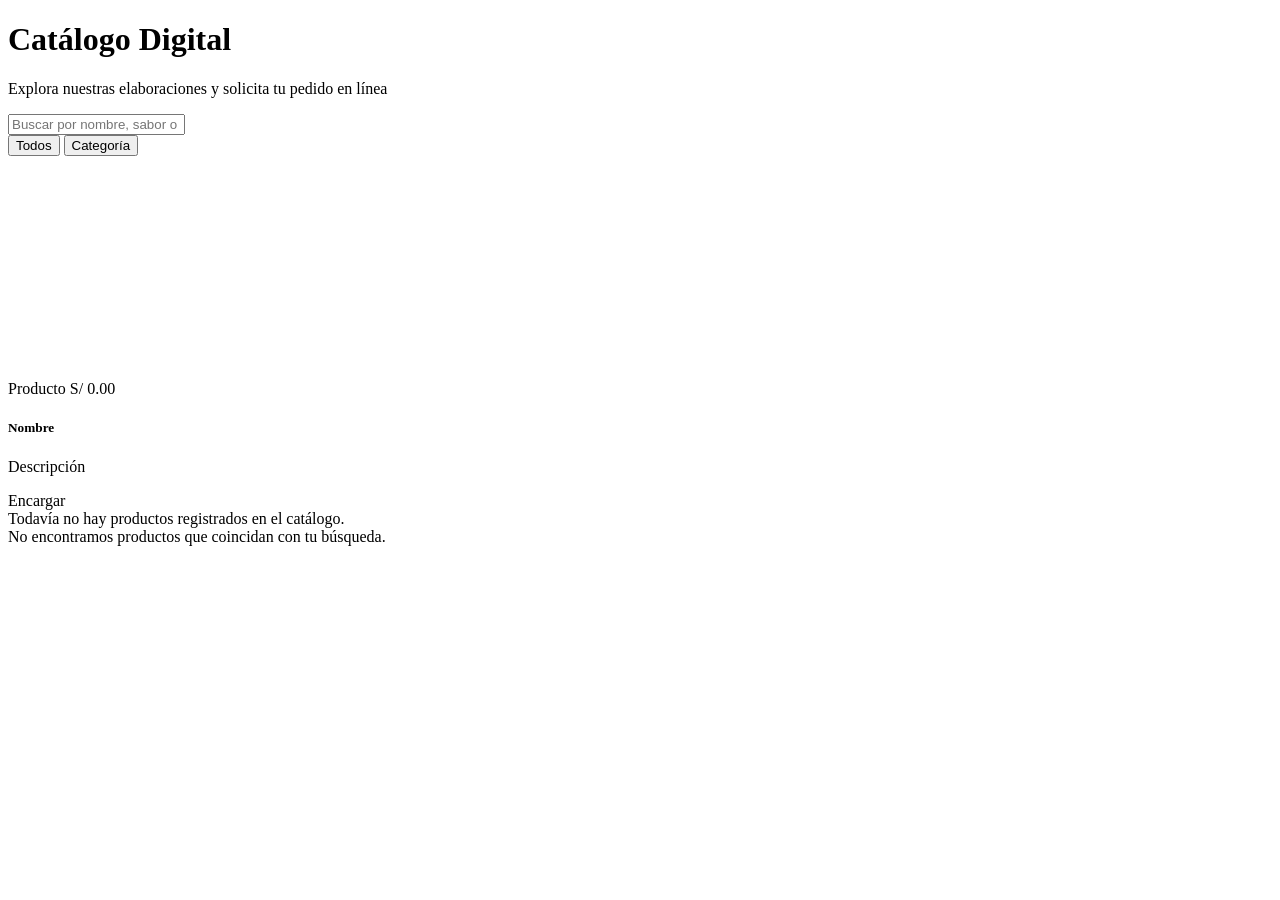
<file: src/main/resources/templates/catalogo.html>
<!DOCTYPE html>
<html lang="es" xmlns:th="http://www.thymeleaf.org">

<head th:replace="~{fragments/layout :: head('Catálogo Digital')}"></head>

<body>

  <nav th:replace="~{fragments/layout :: navbar('catalogo')}"></nav>

  <div class="container py-5">
    <div th:replace="~{fragments/layout :: alertas}"></div>

    <div class="text-center mb-5">
      <h1 class="display-5 fw-bold font-serif">Catálogo Digital</h1>
      <p class="text-muted">Explora nuestras elaboraciones y solicita tu pedido en línea</p>
    </div>

    <!-- Buscador y filtros (las categorías salen de la base de datos) -->
    <div class="row g-3 mb-5 align-items-center">
      <div class="col-12 col-md-6">
        <div class="input-group">
          <span class="input-group-text bg-white border-end-0"><i class="bi bi-search"></i></span>
          <input type="text" id="buscadorProductos" class="form-control border-start-0 ps-0"
                 placeholder="Buscar por nombre, sabor o tipo de evento...">
        </div>
      </div>
      <div class="col-md-6 text-md-end">
        <div class="btn-group flex-wrap" role="group">
          <button type="button" class="btn btn-terracotta btn-sm" data-categoria="">Todos</button>
          <button type="button" class="btn btn-outline-burgundy btn-sm"
                  th:each="categoria : ${categorias}"
                  th:attr="data-categoria=${categoria}"
                  th:text="${categoria}">Categoría</button>
        </div>
      </div>
    </div>

    <!-- Grilla de productos renderizada por Thymeleaf con los registros de la tabla producto -->
    <div class="row g-4" id="grillaProductos">
      <div class="col-12 col-md-6 col-lg-4 producto-card" th:each="p : ${productos}"
           th:attr="data-categoria=${p.categoria},data-texto=${p.nombre + ' ' + p.descripcion + ' ' + p.categoria}">
        <div class="card card-modern h-100 p-3">
          <img th:src="${p.imagen} ?: 'https://via.placeholder.com/600x400?text=Pasteleria+X7'"
               th:alt="${p.nombre}" class="card-img-top rounded-3"
               style="height:220px;object-fit:cover;">
          <div class="card-body px-1">
            <div class="d-flex justify-content-between align-items-center mb-2">
              <span class="badge badge-gold" th:text="${p.etiqueta}">Producto</span>
              <span class="fw-bold fs-5 text-danger">
                S/ <span th:text="${#numbers.formatDecimal(p.precio, 1, 'COMMA', 2, 'POINT')}">0.00</span>
              </span>
            </div>
            <h5 class="fw-bold" th:text="${p.nombre}">Nombre</h5>
            <p class="small text-muted" th:text="${p.descripcion}">Descripción</p>
          </div>
          <div class="card-footer bg-transparent border-0 px-1 pt-0">
            <a class="btn btn-terracotta w-100" th:href="@{/pedido(producto=${p.id})}">
              <i class="bi bi-cart-plus me-1"></i> Encargar
            </a>
          </div>
        </div>
      </div>

      <div class="col-12 text-center text-muted py-5" th:if="${#lists.isEmpty(productos)}">
        <i class="bi bi-inbox fs-1 d-block mb-2"></i>
        Todavía no hay productos registrados en el catálogo.
      </div>
    </div>

    <!-- Mensaje mostrado por JavaScript cuando ningún producto pasa el filtro -->
    <div class="col-12 text-center text-muted py-5 d-none" id="sinResultados">
      <i class="bi bi-search fs-1 d-block mb-2"></i>
      No encontramos productos que coincidan con tu búsqueda.
    </div>
  </div>

  <footer th:replace="~{fragments/layout :: footer}"></footer>
  <th:block th:replace="~{fragments/layout :: scripts}"></th:block>

</body>
</html>
</file>
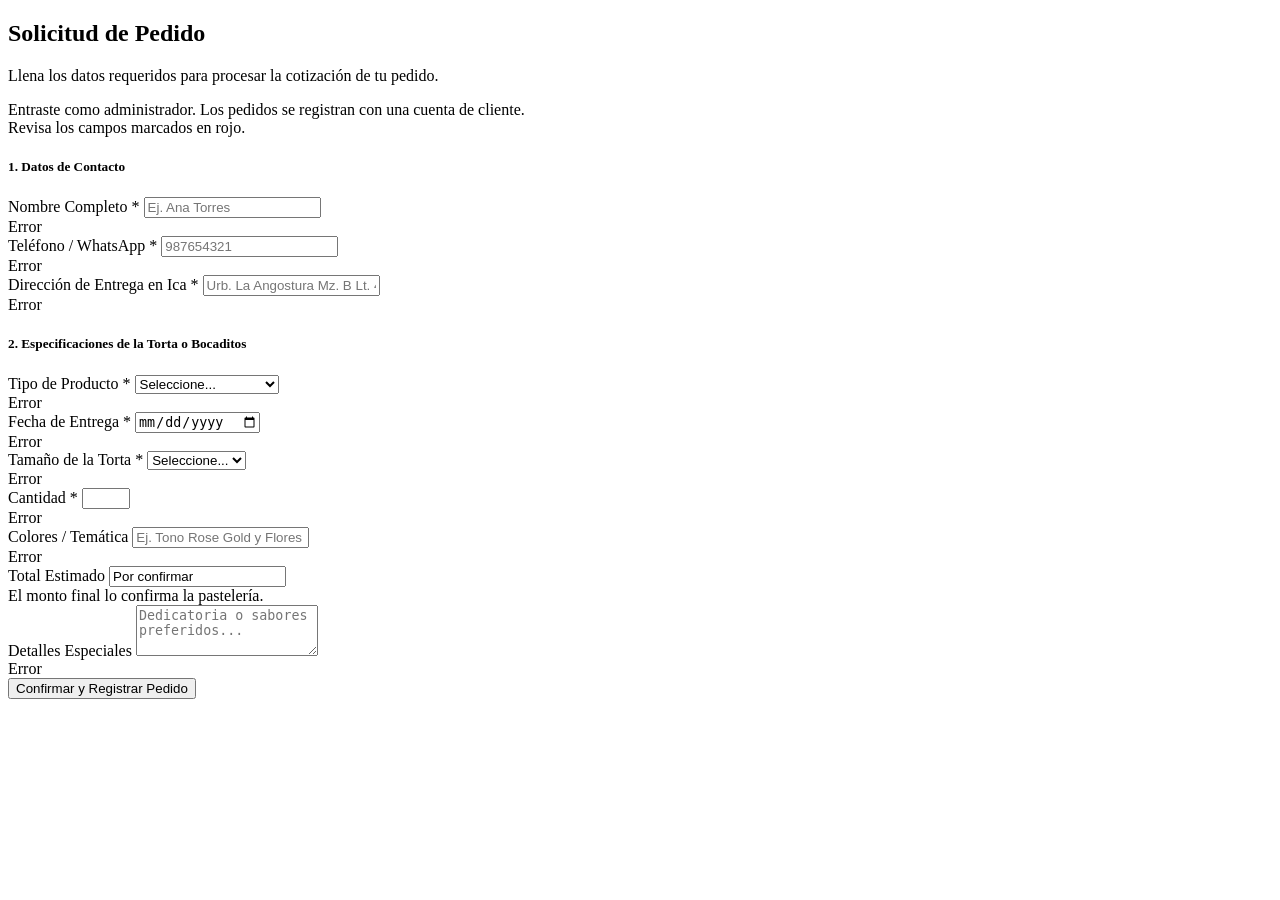
<file: src/main/resources/templates/pedido.html>
<!DOCTYPE html>
<html lang="es" xmlns:th="http://www.thymeleaf.org"
      xmlns:sec="http://www.thymeleaf.org/extras/spring-security">

<head th:replace="~{fragments/layout :: head('Encargar Pedido')}"></head>

<body>

  <nav th:replace="~{fragments/layout :: navbar('pedido')}"></nav>

  <div class="container py-5">
    <div class="row justify-content-center">
      <div class="col-12 col-lg-8">

        <div th:replace="~{fragments/layout :: alertas}"></div>

        <div class="card card-modern p-4">
          <div class="text-center mb-4">
            <h2 class="font-serif fw-bold">Solicitud de Pedido</h2>
            <p class="text-muted small">Llena los datos requeridos para procesar la cotización de tu pedido.</p>
          </div>

          <!--
            El formulario se enlaza a PedidoForm con th:object.
            Spring Validator revisa los datos (@Valid) y th:errors muestra cada mensaje bajo su campo.
            data-requiere-cuenta: si es un visitante, app.js muestra el aviso de cuenta en vez de enviar.
          -->
          <form th:action="@{/pedido}" th:object="${pedido}" method="post" novalidate
                th:attr="data-requiere-cuenta=${#authorization.expression('isAnonymous()')} ? 'true' : null">

            <div sec:authorize="hasRole('ADMINISTRADOR')" class="alert alert-info small" role="alert">
              <i class="bi bi-info-circle-fill me-2"></i>Entraste como administrador. Los pedidos se registran con una cuenta de cliente.
            </div>

            <div th:if="${#fields.hasAnyErrors()}" class="alert alert-danger small" role="alert">
              <i class="bi bi-exclamation-triangle-fill me-2"></i>Revisa los campos marcados en rojo.
            </div>

            <h5 class="fw-bold mb-3 text-danger"><i class="bi bi-person me-2"></i>1. Datos de Contacto</h5>
            <div class="row g-3 mb-4">
              <div class="col-12 col-md-6">
                <label for="nombreContacto" class="form-label small fw-semibold">Nombre Completo *</label>
                <input type="text" id="nombreContacto" th:field="*{nombreContacto}" class="form-control"
                       th:classappend="${#fields.hasErrors('nombreContacto')} ? 'is-invalid'"
                       placeholder="Ej. Ana Torres" maxlength="100" required>
                <div class="invalid-feedback d-block" th:if="${#fields.hasErrors('nombreContacto')}" th:errors="*{nombreContacto}">Error</div>
              </div>
              <div class="col-12 col-md-6">
                <label for="telefono" class="form-label small fw-semibold">Teléfono / WhatsApp *</label>
                <input type="tel" id="telefono" th:field="*{telefono}" class="form-control"
                       th:classappend="${#fields.hasErrors('telefono')} ? 'is-invalid'"
                       placeholder="987654321" maxlength="9" inputmode="numeric" required>
                <div class="invalid-feedback d-block" th:if="${#fields.hasErrors('telefono')}" th:errors="*{telefono}">Error</div>
              </div>
              <div class="col-12">
                <label for="direccion" class="form-label small fw-semibold">Dirección de Entrega en Ica *</label>
                <input type="text" id="direccion" th:field="*{direccion}" class="form-control"
                       th:classappend="${#fields.hasErrors('direccion')} ? 'is-invalid'"
                       placeholder="Urb. La Angostura Mz. B Lt. 4, Ica" maxlength="200" required>
                <div class="invalid-feedback d-block" th:if="${#fields.hasErrors('direccion')}" th:errors="*{direccion}">Error</div>
              </div>
            </div>

            <h5 class="fw-bold mb-3 text-danger">
              <i class="bi bi-cake2 me-2"></i>2. Especificaciones de la Torta o Bocaditos
            </h5>
            <div class="row g-3 mb-4">
              <div class="col-12 col-md-6">
                <label for="productoId" class="form-label small fw-semibold">Tipo de Producto *</label>
                <select id="productoId" th:field="*{productoId}" class="form-select"
                        th:classappend="${#fields.hasErrors('productoId')} ? 'is-invalid'" required>
                  <option value="">Seleccione...</option>
                  <!-- Los productos salen de la tabla producto (solo los disponibles) -->
                  <option th:each="p : ${productos}"
                          th:value="${p.id}"
                          th:attr="data-precio=${p.precio},data-categoria=${p.categoria}"
                          th:text="${p.nombre} + ' — S/ ' + ${#numbers.formatDecimal(p.precio, 1, 'COMMA', 2, 'POINT')}">
                    Producto
                  </option>
                  <option th:value="0">Otro / Personalizado</option>
                </select>
                <div class="invalid-feedback d-block" th:if="${#fields.hasErrors('productoId')}" th:errors="*{productoId}">Error</div>
              </div>

              <div class="col-12 col-md-6">
                <label for="fechaEntrega" class="form-label small fw-semibold">Fecha de Entrega *</label>
                <input type="date" id="fechaEntrega" th:field="*{fechaEntrega}" class="form-control"
                       th:classappend="${#fields.hasErrors('fechaEntrega')} ? 'is-invalid'"
                       th:min="${fechaMinima}" required>
                <div class="invalid-feedback d-block" th:if="${#fields.hasErrors('fechaEntrega')}" th:errors="*{fechaEntrega}">Error</div>
              </div>

              <!-- Solo se muestra cuando el producto elegido es una torta (app.js) -->
              <div class="col-12 col-md-6" id="grupoTamano">
                <label for="tamano" class="form-label small fw-semibold">Tamaño de la Torta *</label>
                <select id="tamano" th:field="*{tamano}" class="form-select"
                        th:classappend="${#fields.hasErrors('tamano')} ? 'is-invalid'" required>
                  <option value="">Seleccione...</option>
                  <option th:each="t : ${tamanos}" th:value="${t.key}"
                          th:attr="data-factor=${t.value}" th:text="${t.key}">Tamaño</option>
                </select>
                <div class="invalid-feedback d-block" th:if="${#fields.hasErrors('tamano')}" th:errors="*{tamano}">Error</div>
              </div>

              <div class="col-12 col-md-6">
                <label for="cantidad" class="form-label small fw-semibold">Cantidad *</label>
                <input type="number" id="cantidad" th:field="*{cantidad}" class="form-control"
                       th:classappend="${#fields.hasErrors('cantidad')} ? 'is-invalid'"
                       min="1" max="50" required>
                <div class="invalid-feedback d-block" th:if="${#fields.hasErrors('cantidad')}" th:errors="*{cantidad}">Error</div>
              </div>

              <div class="col-12 col-md-6">
                <label for="colores" class="form-label small fw-semibold">Colores / Temática</label>
                <input type="text" id="colores" th:field="*{colores}" class="form-control"
                       th:classappend="${#fields.hasErrors('colores')} ? 'is-invalid'"
                       placeholder="Ej. Tono Rose Gold y Flores" maxlength="100">
                <div class="invalid-feedback d-block" th:if="${#fields.hasErrors('colores')}" th:errors="*{colores}">Error</div>
              </div>

              <div class="col-12 col-md-6">
                <label for="totalEstimado" class="form-label small fw-semibold">Total Estimado</label>
                <input type="text" id="totalEstimado" class="form-control fw-bold text-danger"
                       value="Por confirmar" readonly>
                <div class="form-text">El monto final lo confirma la pastelería.</div>
              </div>

              <div class="col-12">
                <label for="detalles" class="form-label small fw-semibold">Detalles Especiales</label>
                <textarea id="detalles" th:field="*{detalles}" class="form-control" rows="3"
                          th:classappend="${#fields.hasErrors('detalles')} ? 'is-invalid'"
                          placeholder="Dedicatoria o sabores preferidos..." maxlength="500"></textarea>
                <div class="invalid-feedback d-block" th:if="${#fields.hasErrors('detalles')}" th:errors="*{detalles}">Error</div>
              </div>
            </div>

            <button type="submit" class="btn btn-terracotta w-100 py-3 fw-bold"
                    th:disabled="${#authorization.expression('hasRole(''ADMINISTRADOR'')')}">
              <i class="bi bi-check-circle me-2"></i> Confirmar y Registrar Pedido
            </button>
          </form>
        </div>

      </div>
    </div>
  </div>

  <!-- Aviso para visitantes: solo un cliente con sesión puede enviar el formulario (SecurityConfig). -->
  <th:block sec:authorize="isAnonymous()">
    <div th:replace="~{fragments/layout :: modalAuth(
         'Necesitas una cuenta para encargar un pedido',
         'Así podemos guardar tu pedido en tu cuenta y que puedas revisar su estado cuando quieras.')}"></div>
  </th:block>

  <footer th:replace="~{fragments/layout :: footer}"></footer>
  <th:block th:replace="~{fragments/layout :: scripts}"></th:block>

</body>
</html>
</file>
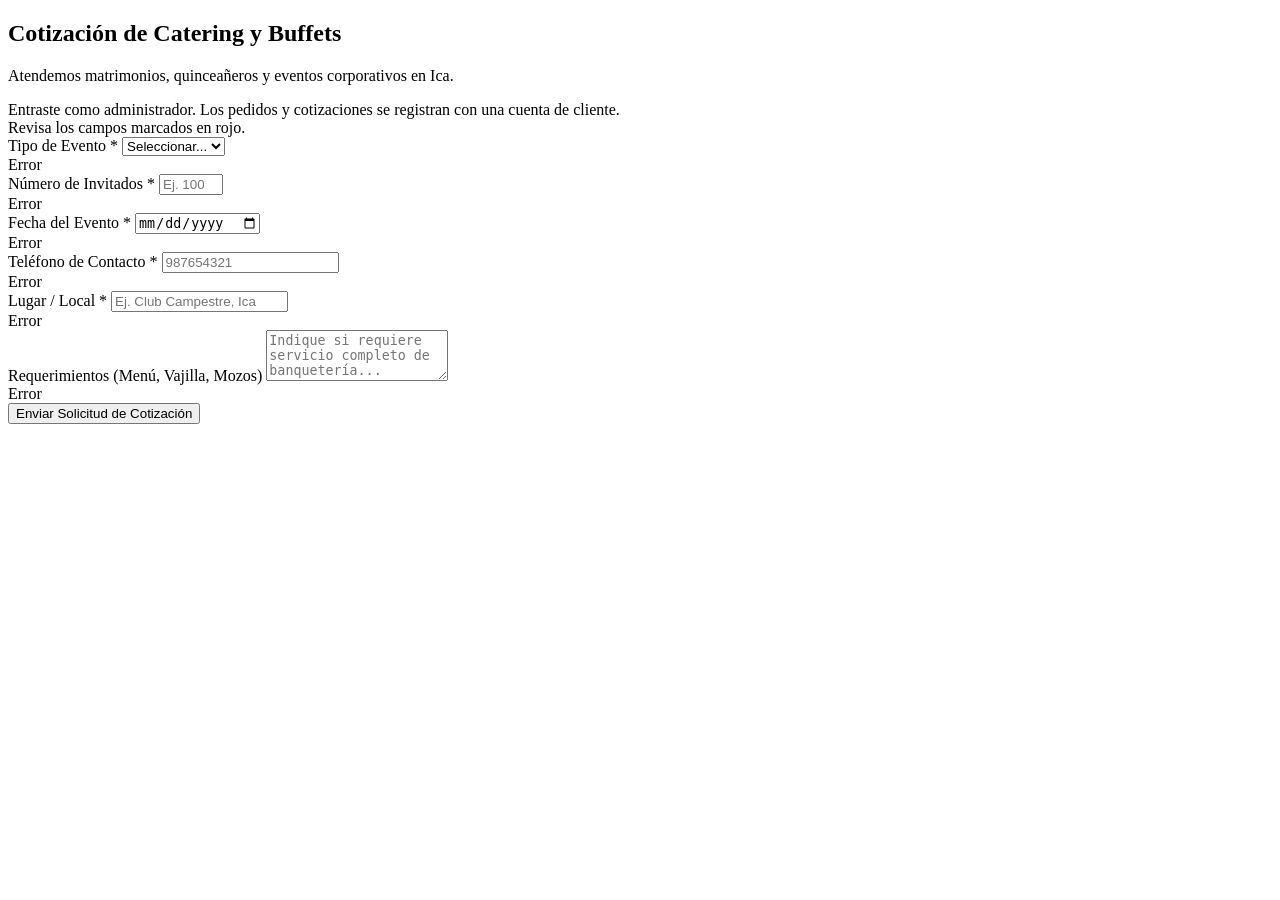
<file: src/main/resources/templates/reservar.html>
<!DOCTYPE html>
<html lang="es" xmlns:th="http://www.thymeleaf.org"
      xmlns:sec="http://www.thymeleaf.org/extras/spring-security">

<head th:replace="~{fragments/layout :: head('Catering y Eventos')}"></head>

<body>

  <nav th:replace="~{fragments/layout :: navbar('reservar')}"></nav>

  <div class="container py-5">
    <div class="row justify-content-center">
      <div class="col-12 col-lg-8">

        <div th:replace="~{fragments/layout :: alertas}"></div>

        <div class="card card-modern p-4">
          <div class="text-center mb-4">
            <h2 class="font-serif fw-bold">Cotización de Catering y Buffets</h2>
            <p class="text-muted small">Atendemos matrimonios, quinceañeros y eventos corporativos en Ica.</p>
          </div>

          <!-- Formulario enlazado a CateringForm y validado con Spring Validator.
               data-requiere-cuenta: si es un visitante, app.js muestra el aviso de cuenta en vez de enviar. -->
          <form th:action="@{/reservar}" th:object="${catering}" method="post" novalidate
                th:attr="data-requiere-cuenta=${#authorization.expression('isAnonymous()')} ? 'true' : null">

            <div sec:authorize="hasRole('ADMINISTRADOR')" class="alert alert-info small" role="alert">
              <i class="bi bi-info-circle-fill me-2"></i>Entraste como administrador. Los pedidos y cotizaciones se registran con una cuenta de cliente.
            </div>

            <div th:if="${#fields.hasAnyErrors()}" class="alert alert-danger small" role="alert">
              <i class="bi bi-exclamation-triangle-fill me-2"></i>Revisa los campos marcados en rojo.
            </div>

            <div class="row g-3">
              <div class="col-12 col-md-6">
                <label for="tipoEvento" class="form-label small fw-semibold">Tipo de Evento *</label>
                <select id="tipoEvento" th:field="*{tipoEvento}" class="form-select"
                        th:classappend="${#fields.hasErrors('tipoEvento')} ? 'is-invalid'" required>
                  <option value="">Seleccionar...</option>
                  <option th:each="tipo : ${tiposEvento}" th:value="${tipo}" th:text="${tipo}">Tipo</option>
                </select>
                <div class="invalid-feedback d-block" th:if="${#fields.hasErrors('tipoEvento')}" th:errors="*{tipoEvento}">Error</div>
              </div>

              <div class="col-12 col-md-6">
                <label for="invitados" class="form-label small fw-semibold">Número de Invitados *</label>
                <input type="number" id="invitados" th:field="*{invitados}" class="form-control"
                       th:classappend="${#fields.hasErrors('invitados')} ? 'is-invalid'"
                       min="10" max="2000" placeholder="Ej. 100" required>
                <div class="invalid-feedback d-block" th:if="${#fields.hasErrors('invitados')}" th:errors="*{invitados}">Error</div>
              </div>

              <div class="col-12 col-md-6">
                <label for="fechaEvento" class="form-label small fw-semibold">Fecha del Evento *</label>
                <input type="date" id="fechaEvento" th:field="*{fechaEvento}" class="form-control"
                       th:classappend="${#fields.hasErrors('fechaEvento')} ? 'is-invalid'"
                       th:min="${fechaMinima}" required>
                <div class="invalid-feedback d-block" th:if="${#fields.hasErrors('fechaEvento')}" th:errors="*{fechaEvento}">Error</div>
              </div>

              <div class="col-12 col-md-6">
                <label for="telefono" class="form-label small fw-semibold">Teléfono de Contacto *</label>
                <input type="tel" id="telefono" th:field="*{telefono}" class="form-control"
                       th:classappend="${#fields.hasErrors('telefono')} ? 'is-invalid'"
                       placeholder="987654321" maxlength="9" inputmode="numeric" required>
                <div class="invalid-feedback d-block" th:if="${#fields.hasErrors('telefono')}" th:errors="*{telefono}">Error</div>
              </div>

              <div class="col-12">
                <label for="lugar" class="form-label small fw-semibold">Lugar / Local *</label>
                <input type="text" id="lugar" th:field="*{lugar}" class="form-control"
                       th:classappend="${#fields.hasErrors('lugar')} ? 'is-invalid'"
                       placeholder="Ej. Club Campestre, Ica" maxlength="150" required>
                <div class="invalid-feedback d-block" th:if="${#fields.hasErrors('lugar')}" th:errors="*{lugar}">Error</div>
              </div>

              <div class="col-12">
                <label for="requerimientos" class="form-label small fw-semibold">
                  Requerimientos (Menú, Vajilla, Mozos)
                </label>
                <textarea id="requerimientos" th:field="*{requerimientos}" class="form-control" rows="3"
                          th:classappend="${#fields.hasErrors('requerimientos')} ? 'is-invalid'"
                          placeholder="Indique si requiere servicio completo de banquetería..." maxlength="500"></textarea>
                <div class="invalid-feedback d-block" th:if="${#fields.hasErrors('requerimientos')}" th:errors="*{requerimientos}">Error</div>
              </div>

              <div class="col-12 mt-4">
                <button type="submit" class="btn btn-terracotta w-100 py-3 fw-bold"
                        th:disabled="${#authorization.expression('hasRole(''ADMINISTRADOR'')')}">
                  <i class="bi bi-send me-2"></i> Enviar Solicitud de Cotización
                </button>
              </div>
            </div>
          </form>
        </div>

      </div>
    </div>
  </div>

  <!-- Aviso para visitantes: solo un cliente con sesión puede enviar el formulario (SecurityConfig). -->
  <th:block sec:authorize="isAnonymous()">
    <div th:replace="~{fragments/layout :: modalAuth(
         'Necesitas una cuenta para cotizar tu evento',
         'Así podemos guardar tu solicitud en tu cuenta y que puedas revisar su estado cuando quieras.')}"></div>
  </th:block>

  <footer th:replace="~{fragments/layout :: footer}"></footer>
  <th:block th:replace="~{fragments/layout :: scripts}"></th:block>

</body>
</html>
</file>
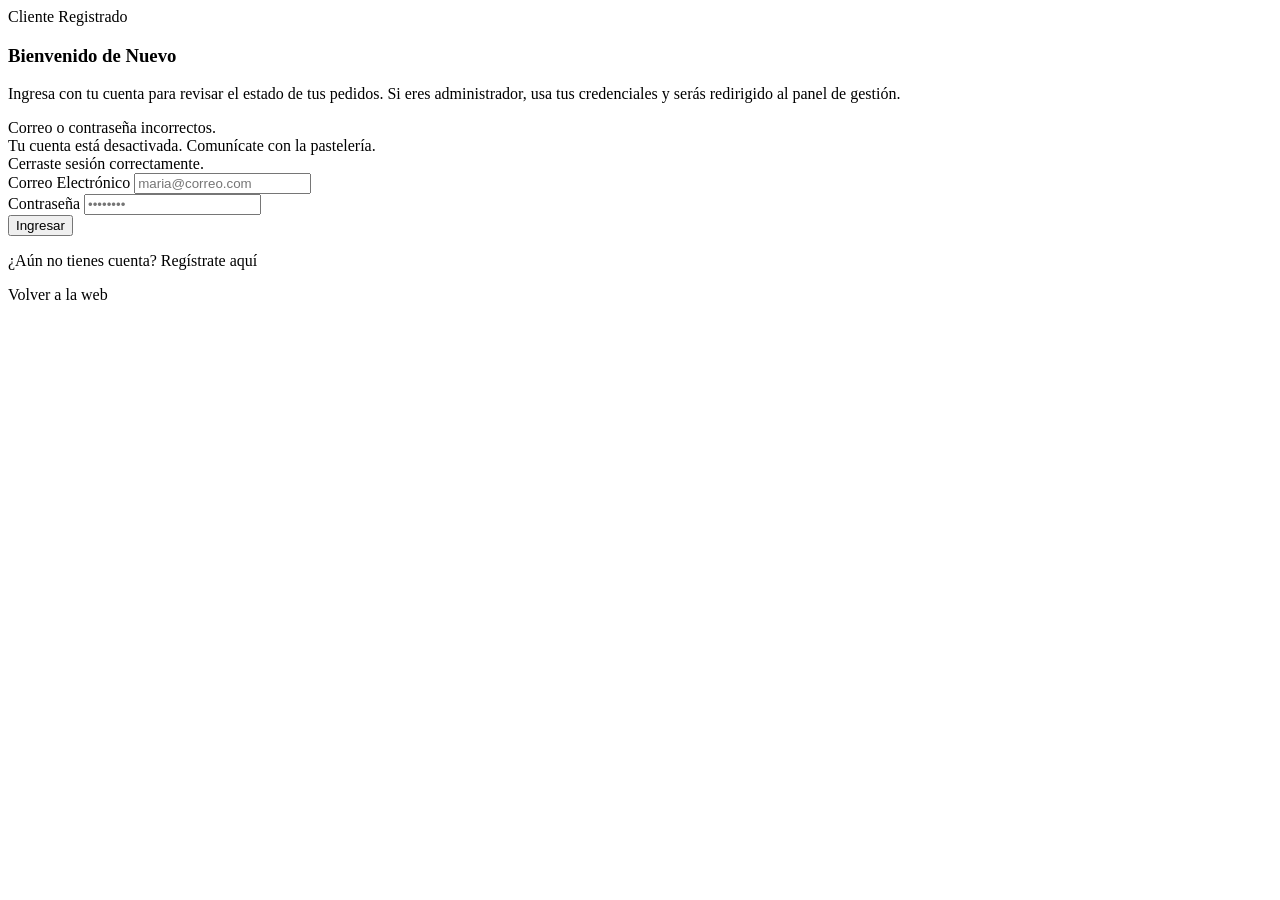
<file: src/main/resources/templates/autenticacion/login.html>
<!DOCTYPE html>
<html lang="es" xmlns:th="http://www.thymeleaf.org">

<head th:replace="~{fragments/layout :: head('Iniciar Sesión')}"></head>

<body>

  <nav th:replace="~{fragments/layout :: navbar('')}"></nav>

  <div class="container py-5">
    <div class="row justify-content-center">
      <div class="col-md-7 col-lg-5">
        <div class="card card-modern p-4 text-center">
          <span class="badge badge-gold mb-3 mx-auto"><i class="bi bi-person-fill"></i> Cliente Registrado</span>
          <h3 class="font-serif fw-bold mb-1">Bienvenido de Nuevo</h3>
          <p class="text-muted small mb-4">
            Ingresa con tu cuenta para revisar el estado de tus pedidos. Si eres administrador,
            usa tus credenciales y serás redirigido al panel de gestión.
          </p>

          <!-- Mensajes según el parámetro con el que Spring Security vuelve a esta página -->
          <div th:if="${param.error}" class="alert alert-danger text-start small" role="alert">
            <i class="bi bi-exclamation-triangle-fill me-2"></i>Correo o contraseña incorrectos.
          </div>
          <div th:if="${param.desactivada}" class="alert alert-warning text-start small" role="alert">
            <i class="bi bi-person-lock me-2"></i>Tu cuenta está desactivada. Comunícate con la pastelería.
          </div>
          <div th:if="${param.logout}" class="alert alert-success text-start small" role="alert">
            <i class="bi bi-check-circle-fill me-2"></i>Cerraste sesión correctamente.
          </div>

          <!--
            Este formulario lo procesa Spring Security (no un controlador propio):
            compara la contraseña con el hash BCrypt de la base de datos y crea la sesión.
            th:action agrega el token CSRF oculto.
          -->
          <form th:action="@{/login}" method="post">
            <div class="mb-3 text-start">
              <label for="email" class="form-label small fw-semibold">Correo Electrónico</label>
              <input type="email" id="email" name="email" class="form-control"
                     th:value="${email}" placeholder="maria@correo.com" required>
            </div>

            <div class="mb-3 text-start">
              <label for="password" class="form-label small fw-semibold">Contraseña</label>
              <input type="password" id="password" name="password" class="form-control"
                     placeholder="••••••••" required>
            </div>

            <button class="btn btn-terracotta w-100 py-3 fw-bold mb-3" type="submit">
              <i class="bi bi-box-arrow-in-right me-1"></i> Ingresar
            </button>
          </form>

          <p class="text-center small text-muted mb-1">¿Aún no tienes cuenta?
            <a th:href="@{/registro}" class="fw-semibold text-decoration-none">Regístrate aquí</a>
          </p>
          <a th:href="@{/}" class="text-decoration-none text-muted small mt-2">
            <i class="bi bi-arrow-left"></i> Volver a la web
          </a>
        </div>
      </div>
    </div>
  </div>

  <footer th:replace="~{fragments/layout :: footer}"></footer>
  <th:block th:replace="~{fragments/layout :: scripts}"></th:block>

</body>
</html>
</file>
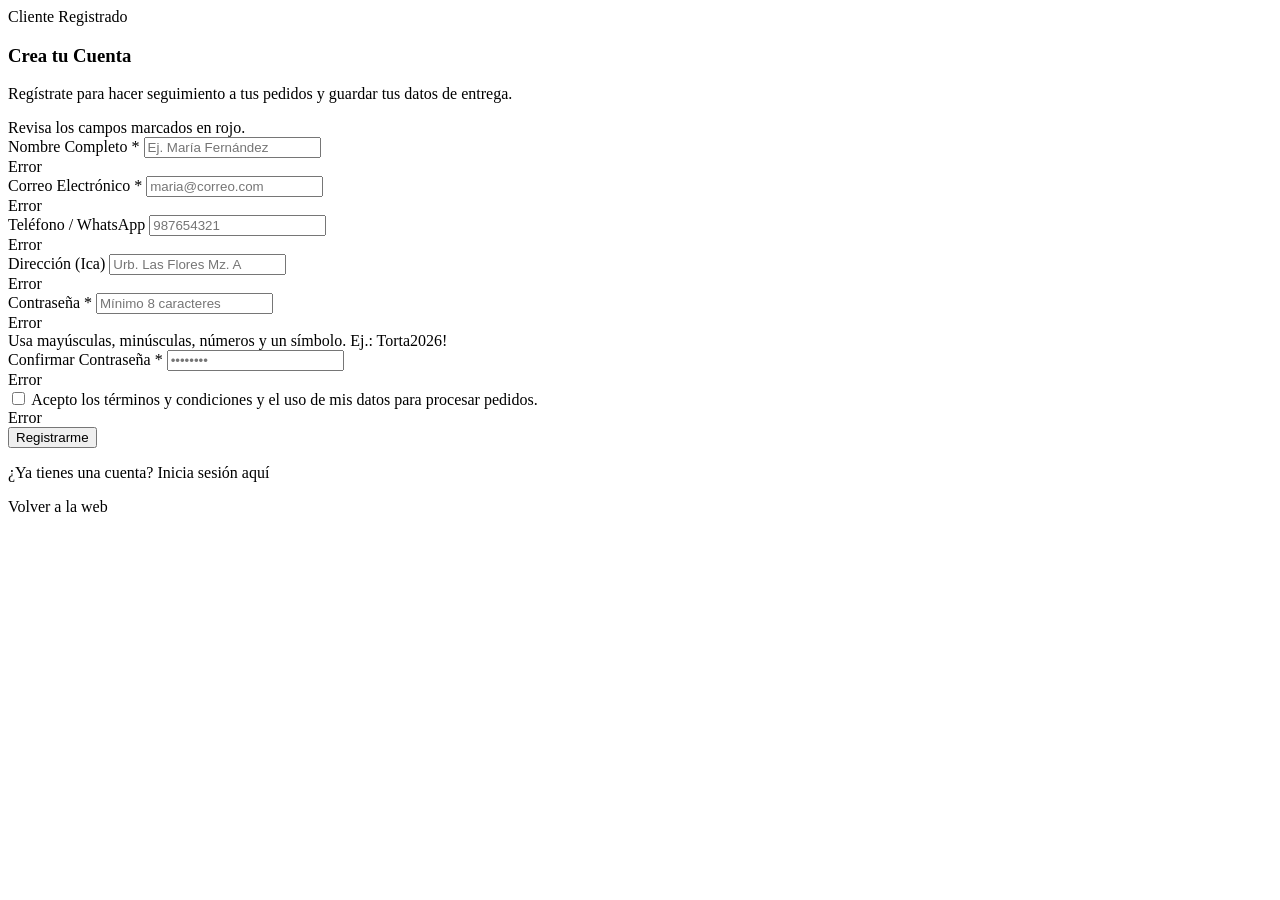
<file: src/main/resources/templates/autenticacion/registro.html>
<!DOCTYPE html>
<html lang="es" xmlns:th="http://www.thymeleaf.org">

<head th:replace="~{fragments/layout :: head('Crear Cuenta')}"></head>

<body>

  <nav th:replace="~{fragments/layout :: navbar('')}"></nav>

  <div class="container py-5">
    <div class="row justify-content-center">
      <div class="col-md-8 col-lg-6">
        <div class="card card-modern p-4">
          <div class="text-center mb-4">
            <span class="badge badge-gold mb-3"><i class="bi bi-person-plus-fill"></i> Cliente Registrado</span>
            <h3 class="font-serif fw-bold mb-1">Crea tu Cuenta</h3>
            <p class="text-muted small">
              Regístrate para hacer seguimiento a tus pedidos y guardar tus datos de entrega.
            </p>
          </div>

          <!--
            El formulario se enlaza a RegistroForm con th:object.
            La contraseña se guarda cifrada con BCrypt.
            novalidate: la validación la hace Spring Validator en el servidor (@Valid + BindingResult)
            y cada mensaje aparece debajo de su campo con th:errors.
          -->
          <form th:action="@{/registro}" th:object="${usuario}" method="post" novalidate>

            <div th:if="${#fields.hasAnyErrors()}" class="alert alert-danger small" role="alert">
              <i class="bi bi-exclamation-triangle-fill me-2"></i>Revisa los campos marcados en rojo.
            </div>

            <div class="row g-3 mb-3 text-start">
              <div class="col-12">
                <label for="nombre" class="form-label small fw-semibold">Nombre Completo *</label>
                <input type="text" id="nombre" th:field="*{nombre}" class="form-control"
                       th:classappend="${#fields.hasErrors('nombre')} ? 'is-invalid'"
                       placeholder="Ej. María Fernández" maxlength="100" required>
                <div class="invalid-feedback d-block" th:if="${#fields.hasErrors('nombre')}" th:errors="*{nombre}">Error</div>
              </div>

              <div class="col-12">
                <label for="email" class="form-label small fw-semibold">Correo Electrónico *</label>
                <input type="email" id="email" th:field="*{email}" class="form-control"
                       th:classappend="${#fields.hasErrors('email')} ? 'is-invalid'"
                       placeholder="maria@correo.com" maxlength="120" required>
                <div class="invalid-feedback d-block" th:if="${#fields.hasErrors('email')}" th:errors="*{email}">Error</div>
              </div>

              <div class="col-12 col-md-6">
                <label for="telefono" class="form-label small fw-semibold">Teléfono / WhatsApp</label>
                <input type="tel" id="telefono" th:field="*{telefono}" class="form-control"
                       th:classappend="${#fields.hasErrors('telefono')} ? 'is-invalid'"
                       placeholder="987654321" maxlength="9" inputmode="numeric">
                <div class="invalid-feedback d-block" th:if="${#fields.hasErrors('telefono')}" th:errors="*{telefono}">Error</div>
              </div>

              <div class="col-12 col-md-6">
                <label for="direccion" class="form-label small fw-semibold">Dirección (Ica)</label>
                <input type="text" id="direccion" th:field="*{direccion}" class="form-control"
                       th:classappend="${#fields.hasErrors('direccion')} ? 'is-invalid'"
                       placeholder="Urb. Las Flores Mz. A" maxlength="150">
                <div class="invalid-feedback d-block" th:if="${#fields.hasErrors('direccion')}" th:errors="*{direccion}">Error</div>
              </div>

              <div class="col-12 col-md-6">
                <label for="password" class="form-label small fw-semibold">Contraseña *</label>
                <input type="password" id="password" th:field="*{password}" class="form-control"
                       th:classappend="${#fields.hasErrors('password')} ? 'is-invalid'"
                       placeholder="Mínimo 8 caracteres" minlength="8" maxlength="60" required
                       aria-describedby="ayudaPassword">
                <div class="invalid-feedback d-block" th:if="${#fields.hasErrors('password')}" th:errors="*{password}">Error</div>
                <div id="ayudaPassword" class="form-text">Usa mayúsculas, minúsculas, números y un símbolo. Ej.: Torta2026!</div>
              </div>

              <div class="col-12 col-md-6">
                <label for="confirmarPassword" class="form-label small fw-semibold">Confirmar Contraseña *</label>
                <input type="password" id="confirmarPassword" th:field="*{confirmarPassword}" class="form-control"
                       th:classappend="${#fields.hasErrors('confirmarPassword')} ? 'is-invalid'"
                       placeholder="••••••••" minlength="8" maxlength="60" required>
                <div class="invalid-feedback d-block" th:if="${#fields.hasErrors('confirmarPassword')}" th:errors="*{confirmarPassword}">Error</div>
              </div>
            </div>

            <div class="form-check mb-4 text-start">
              <input class="form-check-input" type="checkbox" id="terminos" name="terminos"
                     th:classappend="${#fields.hasGlobalErrors()} ? 'is-invalid'"
                     th:checked="${param.terminos != null}" required>
              <label class="form-check-label small text-muted" for="terminos">
                Acepto los términos y condiciones y el uso de mis datos para procesar pedidos.
              </label>
              <div class="invalid-feedback d-block" th:each="err : ${#fields.globalErrors()}" th:text="${err}">Error</div>
            </div>

            <button class="btn btn-terracotta w-100 py-3 fw-bold mb-3" type="submit">
              <i class="bi bi-person-check me-1"></i> Registrarme
            </button>
          </form>

          <p class="text-center small text-muted mb-1">¿Ya tienes una cuenta?
            <a th:href="@{/login}" class="fw-semibold text-decoration-none">Inicia sesión aquí</a>
          </p>
          <a th:href="@{/}" class="text-decoration-none text-muted small text-center d-block mt-2">
            <i class="bi bi-arrow-left"></i> Volver a la web
          </a>
        </div>
      </div>
    </div>
  </div>

  <footer th:replace="~{fragments/layout :: footer}"></footer>
  <th:block th:replace="~{fragments/layout :: scripts}"></th:block>

</body>
</html>
</file>
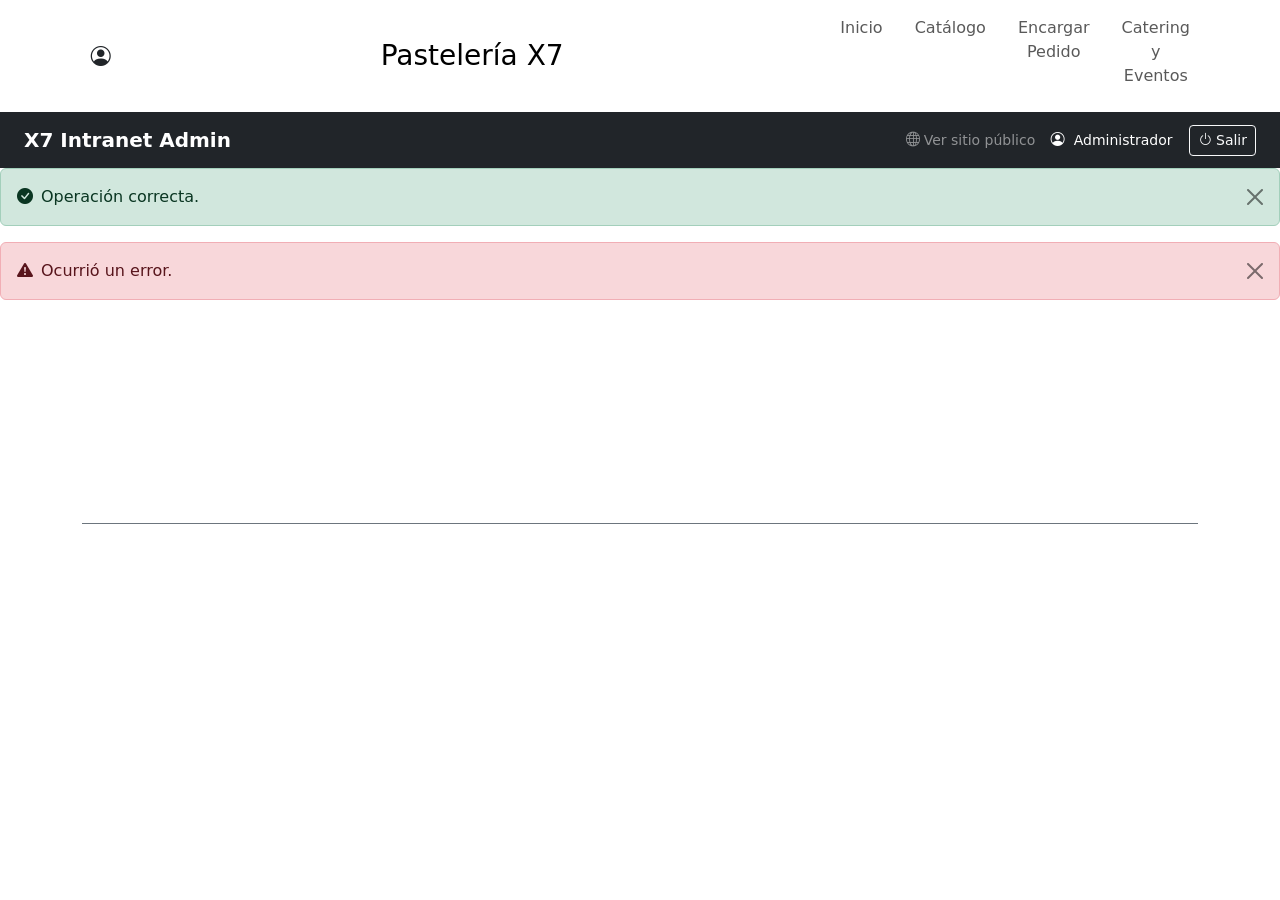
<file: src/main/resources/templates/fragments/layout.html>
<!DOCTYPE html>
<html lang="es" xmlns:th="http://www.thymeleaf.org"
      xmlns:sec="http://www.thymeleaf.org/extras/spring-security">

<!--
  Fragmentos reutilizables de Thymeleaf.
  Este archivo no se sirve como página: cada plantilla incluye sus piezas con
  th:replace="~{fragments/layout :: nombreDelFragmento}".
-->

<head th:fragment="head(titulo)">
  <meta charset="UTF-8">
  <meta name="viewport" content="width=device-width, initial-scale=1.0">
  <title th:text="${titulo} + ' | Pastelería X7'">Pastelería X7</title>
  <link href="https://cdn.jsdelivr.net/npm/bootstrap@5.3.2/dist/css/bootstrap.min.css" rel="stylesheet">
  <link rel="stylesheet" href="https://cdn.jsdelivr.net/npm/bootstrap-icons@1.11.1/font/bootstrap-icons.css">
  <link rel="stylesheet" th:href="@{/css/style.css}">
</head>

<body>

<!-- ============ Barra de navegación pública ============ -->
<nav th:fragment="navbar(activo)" class="navbar navbar-expand-lg navbar-custom sticky-top">
  <div class="container">
    <div class="d-flex align-items-center justify-content-between w-100 py-3">
      <div class="d-flex align-items-center gap-3 order-1">
        <div class="dropdown">
          <a class="btn btn-outline-burgundy btn-sm rounded-circle" href="#" data-bs-toggle="dropdown"
             aria-expanded="false" aria-label="Usuario">
            <i class="bi bi-person-circle fs-5"></i>
          </a>

          <!--
            El menú se arma en el servidor según quién inició sesión (Spring Security):
            sec:authorize muestra u oculta cada opción y sec:authentication lee los datos del usuario.
          -->
          <ul class="dropdown-menu shadow border-0">
            <th:block sec:authorize="isAnonymous()">
              <li>
                <a class="dropdown-item" th:href="@{/login}">
                  <i class="bi bi-box-arrow-in-right me-2"></i>Iniciar sesión
                </a>
              </li>
              <li>
                <a class="dropdown-item" th:href="@{/registro}">
                  <i class="bi bi-person-plus me-2"></i>Registrarse
                </a>
              </li>
            </th:block>

            <th:block sec:authorize="isAuthenticated()">
              <li>
                <h6 class="dropdown-header">
                  <span sec:authentication="principal.nombre">Usuario</span>
                  <span class="d-block small text-muted fw-normal" sec:authentication="principal.rol.etiqueta">Rol</span>
                </h6>
              </li>
              <li sec:authorize="hasRole('ADMINISTRADOR')">
                <a class="dropdown-item" th:href="@{/admin/panel}">
                  <i class="bi bi-speedometer2 me-2"></i>Panel de Administración
                </a>
              </li>
              <li sec:authorize="hasRole('CLIENTE')">
                <a class="dropdown-item" th:href="@{/cliente/panel}">
                  <i class="bi bi-speedometer2 me-2"></i>Mi Panel
                </a>
              </li>
              <li sec:authorize="hasRole('CLIENTE')">
                <a class="dropdown-item" th:href="@{/cliente/perfil}">
                  <i class="bi bi-person-gear me-2"></i>Mis datos
                </a>
              </li>
              <li><hr class="dropdown-divider"></li>
              <li>
                <form th:action="@{/logout}" method="post" class="m-0">
                  <button type="submit" class="dropdown-item">
                    <i class="bi bi-box-arrow-right me-2"></i>Cerrar sesión
                  </button>
                </form>
              </li>
            </th:block>
          </ul>
        </div>
      </div>

      <div class="text-center order-2 flex-grow-1">
        <a class="navbar-brand fs-3 m-0" th:href="@{/}">Pastelería <span>X7</span></a>
      </div>

      <div class="order-3 ms-2">
        <button class="navbar-toggler d-lg-none" type="button" data-bs-toggle="collapse"
                data-bs-target="#navbarNav" aria-controls="navbarNav" aria-expanded="false" aria-label="Menú">
          <span class="navbar-toggler-icon"></span>
        </button>
      </div>
    </div>

    <div class="collapse navbar-collapse justify-content-center pb-2" id="navbarNav">
      <ul class="navbar-nav gap-lg-3 text-center">
        <li class="nav-item">
          <a class="nav-link" th:classappend="${activo == 'inicio'} ? 'active fw-bold'" th:href="@{/}">Inicio</a>
        </li>
        <li class="nav-item">
          <a class="nav-link" th:classappend="${activo == 'catalogo'} ? 'active fw-bold'" th:href="@{/catalogo}">Catálogo</a>
        </li>
        <li class="nav-item">
          <a class="nav-link" th:classappend="${activo == 'pedido'} ? 'active fw-bold'" th:href="@{/pedido}">Encargar Pedido</a>
        </li>
        <li class="nav-item">
          <a class="nav-link" th:classappend="${activo == 'reservar'} ? 'active fw-bold'" th:href="@{/reservar}">Catering y Eventos</a>
        </li>
      </ul>
    </div>
  </div>
</nav>

<!-- ============ Barra superior del panel administrador ============ -->
<nav th:fragment="navbarAdmin" class="navbar navbar-expand-lg navbar-dark bg-dark">
  <div class="container-fluid px-4">
    <a class="navbar-brand fw-bold" th:href="@{/admin/panel}">X7 <span>Intranet Admin</span></a>
    <div class="d-flex align-items-center gap-3">
      <a class="text-white-50 small text-decoration-none d-none d-md-inline" th:href="@{/}">
        <i class="bi bi-globe me-1"></i>Ver sitio público
      </a>
      <span class="text-white small" sec:authorize="isAuthenticated()">
        <i class="bi bi-person-circle me-1"></i>
        <span sec:authentication="principal.nombre">Administrador</span>
      </span>
      <form th:action="@{/logout}" method="post" class="m-0">
        <button type="submit" class="btn btn-outline-light btn-sm">
          <i class="bi bi-power"></i> Salir
        </button>
      </form>
    </div>
  </div>
</nav>

<!-- ============ Mensajes de resultado (flash) ============ -->
<div th:fragment="alertas">
  <div th:if="${exito}" class="alert alert-success alert-dismissible fade show" role="alert">
    <i class="bi bi-check-circle-fill me-2"></i><span th:text="${exito}">Operación correcta.</span>
    <button type="button" class="btn-close" data-bs-dismiss="alert" aria-label="Cerrar"></button>
  </div>
  <div th:if="${error}" class="alert alert-danger alert-dismissible fade show" role="alert">
    <i class="bi bi-exclamation-triangle-fill me-2"></i><span th:text="${error}">Ocurrió un error.</span>
    <button type="button" class="btn-close" data-bs-dismiss="alert" aria-label="Cerrar"></button>
  </div>
</div>

<!-- ============ Pie de página ============ -->
<footer th:fragment="footer" class="footer-modern py-5">
  <div class="container">
    <div class="row g-4 mb-4">
      <div class="col-12 col-md-6 col-lg-4">
        <h4 class="font-serif fw-bold text-white">Pastelería X7</h4>
        <p class="small text-white-50">Empresa iqueña dedicada a la alta repostería y servicios de catering integral.</p>
      </div>
      <div class="col-12 col-md-6 col-lg-4">
        <h6 class="fw-bold text-white mb-3">Enlaces Rápidos</h6>
        <ul class="list-unstyled small">
          <li><a th:href="@{/}" class="text-white-50 text-decoration-none">Inicio</a></li>
          <li><a th:href="@{/catalogo}" class="text-white-50 text-decoration-none">Catálogo Digital</a></li>
          <li><a th:href="@{/pedido}" class="text-white-50 text-decoration-none">Encargar Pedido</a></li>
          <li><a th:href="@{/reservar}" class="text-white-50 text-decoration-none">Catering y Eventos</a></li>
        </ul>
      </div>
      <div class="col-12 col-md-6 col-lg-4">
        <h6 class="fw-bold text-white mb-3">Contacto</h6>
        <p class="small text-white-50 mb-1"><i class="bi bi-geo-alt me-2"></i> Ica, Perú</p>
        <p class="small text-white-50 mb-1"><i class="bi bi-whatsapp me-2"></i> +51 987 654 321</p>
        <p class="small text-white-50"><i class="bi bi-envelope me-2"></i> contacto@pasteleriax7.com</p>
      </div>
    </div>
    <div class="border-top border-secondary pt-3 text-center small text-white-50">
      <p class="mb-0">&copy; 2026 Pastelería y Catering X7.</p>
    </div>
  </div>
</footer>

<!-- ============ Scripts comunes ============ -->
<th:block th:fragment="scripts">
  <script src="https://cdn.jsdelivr.net/npm/bootstrap@5.3.2/dist/js/bootstrap.bundle.min.js"></script>
  <script th:src="@{/js/app.js}"></script>
</th:block>

<!-- ============ Modal: se necesita cuenta para continuar ============ -->
<div th:fragment="modalAuth(titulo, mensaje)" class="modal fade" id="modalAuth" tabindex="-1" aria-hidden="true">
  <div class="modal-dialog modal-dialog-centered">
    <div class="modal-content border-0 rounded-4 shadow">
      <div class="modal-body p-4 text-center">
        <i class="bi bi-lock text-danger fs-1 mb-3"></i>
        <h3 class="font-serif fw-bold mb-2" th:text="${titulo}">Necesitas una cuenta</h3>
        <p class="text-muted mb-4" th:text="${mensaje}">Crea tu cuenta para continuar.</p>
        <div class="d-flex flex-column flex-sm-row gap-3 justify-content-center">
          <a th:href="@{/login}" class="btn btn-terracotta px-4">
            <i class="bi bi-box-arrow-in-right me-2"></i>Iniciar sesión
          </a>
          <a th:href="@{/registro}" class="btn btn-outline-burgundy px-4">
            <i class="bi bi-person-plus me-2"></i>Registrarme
          </a>
        </div>
      </div>
    </div>
  </div>
</div>

</body>
</html>
</file>
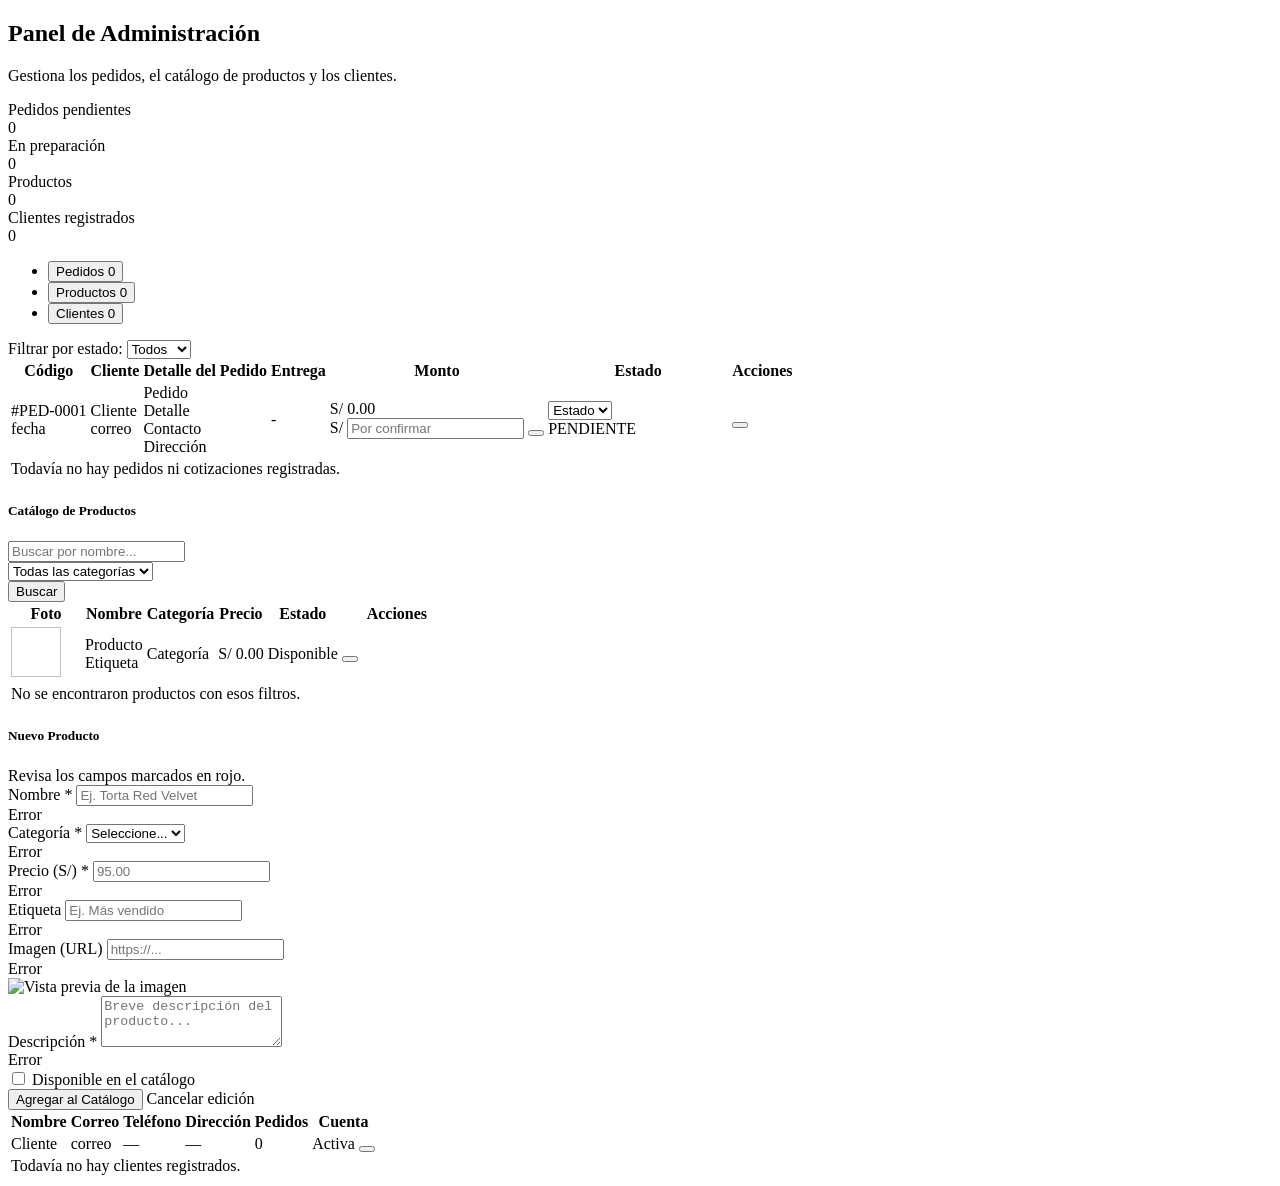
<file: src/main/resources/templates/panel/panel-admin.html>
<!DOCTYPE html>
<html lang="es" xmlns:th="http://www.thymeleaf.org">

<head th:replace="~{fragments/layout :: head('Panel Administrador')}"></head>

<body>

  <nav th:replace="~{fragments/layout :: navbarAdmin}"></nav>

  <div class="container-fluid py-4 px-4">

    <div th:replace="~{fragments/layout :: alertas}"></div>

    <div class="mb-4">
      <h2 class="fw-bold font-serif mb-0">Panel de Administración</h2>
      <p class="text-muted small mb-0">Gestiona los pedidos, el catálogo de productos y los clientes.</p>
    </div>

    <!-- Resumen: cada número es una consulta count(*) a PostgreSQL -->
    <div class="row g-3 mb-4">
      <div class="col-6 col-lg-3">
        <div class="card card-modern p-3 h-100">
          <div class="small text-muted"><i class="bi bi-hourglass-split me-1"></i>Pedidos pendientes</div>
          <div class="fs-3 fw-bold" th:text="${totalPendientes}">0</div>
        </div>
      </div>
      <div class="col-6 col-lg-3">
        <div class="card card-modern p-3 h-100">
          <div class="small text-muted"><i class="bi bi-fire me-1"></i>En preparación</div>
          <div class="fs-3 fw-bold" th:text="${totalEnPreparacion}">0</div>
        </div>
      </div>
      <div class="col-6 col-lg-3">
        <div class="card card-modern p-3 h-100">
          <div class="small text-muted"><i class="bi bi-box-seam me-1"></i>Productos</div>
          <div class="fs-3 fw-bold" th:text="${totalProductos}">0</div>
        </div>
      </div>
      <div class="col-6 col-lg-3">
        <div class="card card-modern p-3 h-100">
          <div class="small text-muted"><i class="bi bi-people me-1"></i>Clientes registrados</div>
          <div class="fs-3 fw-bold" th:text="${totalClientes}">0</div>
        </div>
      </div>
    </div>

    <!-- Pestañas -->
    <ul class="nav nav-tabs mb-4" role="tablist">
      <li class="nav-item" role="presentation">
        <button class="nav-link" th:classappend="${tab == 'pedidos'} ? 'active'"
                data-bs-toggle="tab" data-bs-target="#tabPedidos" type="button" role="tab">
          <i class="bi bi-receipt me-1"></i> Pedidos
          <span class="badge bg-secondary ms-1" th:text="${#lists.size(pedidos)}">0</span>
        </button>
      </li>
      <li class="nav-item" role="presentation">
        <button class="nav-link" th:classappend="${tab == 'productos'} ? 'active'"
                data-bs-toggle="tab" data-bs-target="#tabProductos" type="button" role="tab">
          <i class="bi bi-box-seam me-1"></i> Productos
          <span class="badge bg-secondary ms-1" th:text="${#lists.size(productos)}">0</span>
        </button>
      </li>
      <li class="nav-item" role="presentation">
        <button class="nav-link" th:classappend="${tab == 'clientes'} ? 'active'"
                data-bs-toggle="tab" data-bs-target="#tabClientes" type="button" role="tab">
          <i class="bi bi-people me-1"></i> Clientes
          <span class="badge bg-secondary ms-1" th:text="${#lists.size(clientes)}">0</span>
        </button>
      </li>
    </ul>

    <div class="tab-content">

      <!-- ===================== PEDIDOS ===================== -->
      <div class="tab-pane fade" th:classappend="${tab == 'pedidos'} ? 'show active'" id="tabPedidos" role="tabpanel">

        <!-- Filtro por estado: consulta derivada findByEstadoOrderByIdDesc -->
        <form th:action="@{/admin/panel}" method="get" class="d-flex flex-wrap align-items-center gap-2 mb-3">
          <input type="hidden" name="tab" value="pedidos">
          <label for="filtroEstado" class="small fw-semibold mb-0">Filtrar por estado:</label>
          <select id="filtroEstado" name="estado" class="form-select form-select-sm w-auto js-auto-submit">
            <option value="">Todos</option>
            <option th:each="e : ${estados}" th:value="${e}" th:text="${e.etiqueta}"
                    th:selected="${e == estadoFiltro}">Estado</option>
          </select>
        </form>

        <div class="card card-modern">
          <div class="table-responsive">
            <table class="table table-hover align-middle mb-0">
              <thead class="table-light">
                <tr>
                  <th>Código</th>
                  <th>Cliente</th>
                  <th>Detalle del Pedido</th>
                  <th>Entrega</th>
                  <th style="min-width:170px;">Monto</th>
                  <th style="min-width:180px;">Estado</th>
                  <th class="text-center">Acciones</th>
                </tr>
              </thead>
              <tbody>
                <tr th:each="p : ${pedidos}">
                  <td>
                    <div class="fw-bold" th:text="${p.codigo}">#PED-0001</div>
                    <div class="small text-muted" th:text="${#temporals.format(p.fechaRegistro, 'dd/MM/yyyy HH:mm')}">fecha</div>
                  </td>
                  <!-- Datos del cliente obtenidos por la relación pedido.usuario_id → usuario.id -->
                  <td>
                    <div class="fw-semibold" th:text="${p.usuario.nombre}">Cliente</div>
                    <div class="small text-muted" th:text="${p.usuario.email}">correo</div>
                  </td>
                  <td>
                    <span class="fw-semibold" th:text="${p.tipo.etiqueta} + ': ' + ${p.descripcion}">Pedido</span>
                    <div class="small text-muted" th:if="${p.detalle}" th:text="${p.detalle}">Detalle</div>
                    <div class="small text-muted">
                      <i class="bi bi-telephone me-1"></i><span th:text="${p.nombreContacto} + ' · ' + ${p.telefono}">Contacto</span>
                    </div>
                    <div class="small text-muted">
                      <i class="bi bi-geo-alt me-1"></i><span th:text="${p.direccion}">Dirección</span>
                    </div>
                  </td>
                  <td th:text="${#temporals.format(p.fechaEntrega, 'dd/MM/yyyy')}">-</td>

                  <!-- Monto: si está por confirmar, el administrador lo registra aquí -->
                  <td>
                    <span th:if="${p.monto != null}" class="fw-bold"
                          th:text="'S/ ' + ${#numbers.formatDecimal(p.monto, 1, 'COMMA', 2, 'POINT')}">S/ 0.00</span>
                    <form th:if="${p.monto == null}" th:action="@{/admin/pedidos/{id}/monto(id=${p.id})}"
                          method="post" class="m-0">
                      <div class="input-group input-group-sm">
                        <span class="input-group-text">S/</span>
                        <input type="number" name="monto" class="form-control" step="0.01" min="0.01"
                               placeholder="Por confirmar" required
                               th:attr="aria-label='Monto del pedido ' + ${p.codigo}">
                        <button type="submit" class="btn btn-outline-secondary" title="Confirmar monto">
                          <i class="bi bi-check-lg"></i>
                        </button>
                      </div>
                    </form>
                  </td>

                  <!-- Cambiar el estado: formulario POST normal -->
                  <td>
                    <form th:action="@{/admin/pedidos/{id}/estado(id=${p.id})}" method="post" class="m-0">
                      <select name="estado" class="form-select form-select-sm js-auto-submit"
                              th:attr="aria-label='Estado del pedido ' + ${p.codigo}">
                        <option th:each="e : ${estados}" th:value="${e}" th:text="${e.etiqueta}"
                                th:selected="${e == p.estado}">Estado</option>
                      </select>
                    </form>
                    <span class="badge mt-1" th:classappend="${p.estado.claseBadge}" th:text="${p.estado.etiqueta}">PENDIENTE</span>
                  </td>

                  <td class="text-center">
                    <form th:action="@{/admin/pedidos/{id}/eliminar(id=${p.id})}" method="post" class="m-0 d-inline">
                      <button type="submit" class="btn btn-sm btn-danger" title="Eliminar pedido"
                              th:attr="data-confirmar='¿Seguro que deseas eliminar el pedido ' + ${p.codigo} + '?'">
                        <i class="bi bi-trash"></i>
                      </button>
                    </form>
                  </td>
                </tr>

                <tr th:if="${#lists.isEmpty(pedidos)}">
                  <td colspan="7" class="text-center text-muted py-4"
                      th:text="${estadoFiltro != null} ? 'No hay pedidos en estado ' + ${estadoFiltro.etiqueta} + '.' : 'Todavía no hay pedidos ni cotizaciones registradas.'">
                    Todavía no hay pedidos ni cotizaciones registradas.
                  </td>
                </tr>
              </tbody>
            </table>
          </div>
        </div>
      </div>

      <!-- ===================== PRODUCTOS ===================== -->
      <div class="tab-pane fade" th:classappend="${tab == 'productos'} ? 'show active'" id="tabProductos" role="tabpanel">
        <div class="row g-4">

          <!-- Listado -->
          <div class="col-12 col-xl-7">
            <h5 class="fw-bold font-serif mb-3">Catálogo de Productos</h5>

            <!-- Búsqueda en el servidor por nombre y categoría (consultas derivadas de Spring Data) -->
            <form th:action="@{/admin/panel}" method="get" class="row g-2 mb-3">
              <input type="hidden" name="tab" value="productos">
              <div class="col-12 col-sm-6">
                <input type="search" name="q" th:value="${q}" class="form-control form-control-sm"
                       placeholder="Buscar por nombre..." aria-label="Buscar producto por nombre">
              </div>
              <div class="col-8 col-sm-4">
                <select name="categoria" class="form-select form-select-sm" aria-label="Filtrar por categoría">
                  <option value="">Todas las categorías</option>
                  <option th:each="c : ${categorias}" th:value="${c}" th:text="${c}"
                          th:selected="${c == categoriaFiltro}">Categoría</option>
                </select>
              </div>
              <div class="col-4 col-sm-2 d-grid">
                <button type="submit" class="btn btn-sm btn-outline-secondary"><i class="bi bi-search"></i> Buscar</button>
              </div>
            </form>

            <div class="card card-modern">
              <div class="table-responsive">
                <table class="table table-hover align-middle mb-0">
                  <thead class="table-light">
                    <tr>
                      <th style="width:70px;">Foto</th>
                      <th>Nombre</th>
                      <th>Categoría</th>
                      <th>Precio</th>
                      <th>Estado</th>
                      <th class="text-center" style="width:110px;">Acciones</th>
                    </tr>
                  </thead>
                  <tbody>
                    <tr th:each="p : ${productos}" th:classappend="${producto.id == p.id} ? 'table-warning'">
                      <td>
                        <img th:src="${p.imagen} ?: 'https://via.placeholder.com/50?text=X7'" th:alt="${p.nombre}"
                             class="rounded-3" style="width:50px;height:50px;object-fit:cover;">
                      </td>
                      <td>
                        <div class="fw-bold" th:text="${p.nombre}">Producto</div>
                        <div class="small text-muted" th:text="${p.etiqueta}">Etiqueta</div>
                      </td>
                      <td><span class="badge badge-gold" th:text="${p.categoria}">Categoría</span></td>
                      <td class="fw-bold" th:text="'S/ ' + ${#numbers.formatDecimal(p.precio, 1, 'COMMA', 2, 'POINT')}">S/ 0.00</td>
                      <td>
                        <span class="badge" th:classappend="${p.disponible} ? 'bg-success' : 'bg-secondary'"
                              th:text="${p.disponible} ? 'Disponible' : 'Oculto'">Disponible</span>
                      </td>
                      <td class="text-center text-nowrap">
                        <a th:href="@{/admin/productos/{id}/editar(id=${p.id})}" class="btn btn-sm btn-outline-secondary"
                           title="Editar producto" th:attr="aria-label='Editar ' + ${p.nombre}">
                          <i class="bi bi-pencil"></i>
                        </a>
                        <form th:action="@{/admin/productos/{id}/eliminar(id=${p.id})}" method="post" class="m-0 d-inline">
                          <button type="submit" class="btn btn-sm btn-danger" title="Eliminar producto"
                                  th:attr="data-confirmar='¿Eliminar ' + ${p.nombre} + ' del catálogo?'">
                            <i class="bi bi-trash"></i>
                          </button>
                        </form>
                      </td>
                    </tr>

                    <tr th:if="${#lists.isEmpty(productos)}">
                      <td colspan="6" class="text-center text-muted py-4">
                        No se encontraron productos con esos filtros.
                      </td>
                    </tr>
                  </tbody>
                </table>
              </div>
            </div>
          </div>

          <!-- Registro y edición de producto (mismo formulario) -->
          <div class="col-12 col-xl-5">
            <h5 class="fw-bold font-serif mb-3"
                th:text="${producto.id == null} ? 'Nuevo Producto' : 'Editar Producto'">Nuevo Producto</h5>
            <div class="card card-modern p-4">
              <!--
                Si producto.id es null se registra (POST /admin/productos);
                si tiene id se actualiza (POST /admin/productos/{id}/editar).
              -->
              <form th:action="${producto.id == null} ? @{/admin/productos} : @{/admin/productos/{id}/editar(id=${producto.id})}"
                    th:object="${producto}" method="post" novalidate>

                <div th:if="${#fields.hasAnyErrors()}" class="alert alert-danger small" role="alert">
                  <i class="bi bi-exclamation-triangle-fill me-2"></i>Revisa los campos marcados en rojo.
                </div>

                <div class="row g-3">
                  <div class="col-12">
                    <label for="nombre" class="form-label small fw-semibold">Nombre *</label>
                    <input type="text" id="nombre" th:field="*{nombre}" class="form-control"
                           th:classappend="${#fields.hasErrors('nombre')} ? 'is-invalid'"
                           placeholder="Ej. Torta Red Velvet" maxlength="80" required>
                    <div class="invalid-feedback d-block" th:if="${#fields.hasErrors('nombre')}" th:errors="*{nombre}">Error</div>
                  </div>
                  <div class="col-12 col-md-6">
                    <label for="categoria" class="form-label small fw-semibold">Categoría *</label>
                    <select id="categoria" th:field="*{categoria}" class="form-select"
                            th:classappend="${#fields.hasErrors('categoria')} ? 'is-invalid'" required>
                      <option value="">Seleccione...</option>
                      <option th:each="c : ${categorias}" th:value="${c}" th:text="${c}">Categoría</option>
                    </select>
                    <div class="invalid-feedback d-block" th:if="${#fields.hasErrors('categoria')}" th:errors="*{categoria}">Error</div>
                  </div>
                  <div class="col-12 col-md-6">
                    <label for="precio" class="form-label small fw-semibold">Precio (S/) *</label>
                    <input type="number" id="precio" th:field="*{precio}" class="form-control"
                           th:classappend="${#fields.hasErrors('precio')} ? 'is-invalid'"
                           step="0.01" min="0.01" placeholder="95.00" required>
                    <div class="invalid-feedback d-block" th:if="${#fields.hasErrors('precio')}" th:errors="*{precio}">Error</div>
                  </div>
                  <div class="col-12 col-md-6">
                    <label for="etiqueta" class="form-label small fw-semibold">Etiqueta</label>
                    <input type="text" id="etiqueta" th:field="*{etiqueta}" class="form-control"
                           th:classappend="${#fields.hasErrors('etiqueta')} ? 'is-invalid'"
                           placeholder="Ej. Más vendido" maxlength="30">
                    <div class="invalid-feedback d-block" th:if="${#fields.hasErrors('etiqueta')}" th:errors="*{etiqueta}">Error</div>
                  </div>
                  <div class="col-12 col-md-6">
                    <label for="imagen" class="form-label small fw-semibold">Imagen (URL)</label>
                    <input type="url" id="imagen" th:field="*{imagen}" class="form-control js-preview-origen"
                           th:classappend="${#fields.hasErrors('imagen')} ? 'is-invalid'"
                           placeholder="https://..." maxlength="500">
                    <div class="invalid-feedback d-block" th:if="${#fields.hasErrors('imagen')}" th:errors="*{imagen}">Error</div>
                  </div>
                  <div class="col-12" id="previewWrapper"
                       th:classappend="${#strings.isEmpty(producto.imagen) or #fields.hasErrors('imagen')} ? 'd-none'">
                    <img id="previewImagen" th:src="*{imagen}" alt="Vista previa de la imagen"
                         class="rounded-3 border" style="width:100%;max-height:160px;object-fit:cover;">
                  </div>
                  <div class="col-12">
                    <label for="descripcion" class="form-label small fw-semibold">Descripción *</label>
                    <textarea id="descripcion" th:field="*{descripcion}" class="form-control" rows="3"
                              th:classappend="${#fields.hasErrors('descripcion')} ? 'is-invalid'"
                              placeholder="Breve descripción del producto..." maxlength="500" required></textarea>
                    <div class="invalid-feedback d-block" th:if="${#fields.hasErrors('descripcion')}" th:errors="*{descripcion}">Error</div>
                  </div>
                  <div class="col-12">
                    <div class="form-check form-switch">
                      <input class="form-check-input" type="checkbox" role="switch" id="disponible" th:field="*{disponible}">
                      <label class="form-check-label small" for="disponible">Disponible en el catálogo</label>
                    </div>
                  </div>
                </div>

                <button type="submit" class="btn btn-terracotta w-100 mt-3 fw-bold">
                  <i class="bi me-1" th:classappend="${producto.id == null} ? 'bi-plus-circle' : 'bi-save'"></i>
                  <span th:text="${producto.id == null} ? 'Agregar al Catálogo' : 'Guardar Cambios'">Agregar al Catálogo</span>
                </button>
                <a th:if="${producto.id != null}" th:href="@{/admin/panel(tab='productos')}"
                   class="btn btn-outline-burgundy w-100 mt-2">Cancelar edición</a>
              </form>
            </div>
          </div>

        </div>
      </div>

      <!-- ===================== CLIENTES ===================== -->
      <div class="tab-pane fade" th:classappend="${tab == 'clientes'} ? 'show active'" id="tabClientes" role="tabpanel">
        <!-- Cada fila cuenta los pedidos del cliente recorriendo la relación usuario → pedidos -->
        <div class="card card-modern">
          <div class="table-responsive">
            <table class="table table-hover align-middle mb-0">
              <thead class="table-light">
                <tr>
                  <th>Nombre</th>
                  <th>Correo</th>
                  <th>Teléfono</th>
                  <th>Dirección</th>
                  <th class="text-center">Pedidos</th>
                  <th class="text-center">Cuenta</th>
                </tr>
              </thead>
              <tbody>
                <tr th:each="c : ${clientes}">
                  <td class="fw-semibold" th:text="${c.nombre}">Cliente</td>
                  <td th:text="${c.email}">correo</td>
                  <td th:text="${c.telefono} ?: '—'">—</td>
                  <td th:text="${c.direccion} ?: '—'">—</td>
                  <td class="text-center"><span class="badge bg-secondary" th:text="${c.totalPedidos}">0</span></td>
                  <td class="text-center">
                    <!-- Una cuenta desactivada no puede iniciar sesión en la web ni usar su token JWT en la API -->
                    <form th:action="@{/admin/clientes/{id}/activo(id=${c.id})}" method="post" class="m-0 d-inline-flex align-items-center gap-2">
                      <span class="badge" th:classappend="${c.activo} ? 'bg-success' : 'bg-secondary'"
                            th:text="${c.activo} ? 'Activa' : 'Desactivada'">Activa</span>
                      <button type="submit" class="btn btn-sm"
                              th:classappend="${c.activo} ? 'btn-outline-danger' : 'btn-outline-success'"
                              th:title="${c.activo} ? 'Desactivar cuenta' : 'Activar cuenta'"
                              th:attr="data-confirmar=${c.activo} ? ('¿Desactivar la cuenta de ' + ${c.nombre} + '? Ya no podrá iniciar sesión.') : null">
                        <i class="bi" th:classappend="${c.activo} ? 'bi-person-x' : 'bi-person-check'"></i>
                      </button>
                    </form>
                  </td>
                </tr>
                <tr th:if="${#lists.isEmpty(clientes)}">
                  <td colspan="6" class="text-center text-muted py-4">Todavía no hay clientes registrados.</td>
                </tr>
              </tbody>
            </table>
          </div>
        </div>
      </div>

    </div>
  </div>

  <th:block th:replace="~{fragments/layout :: scripts}"></th:block>

</body>
</html>
</file>
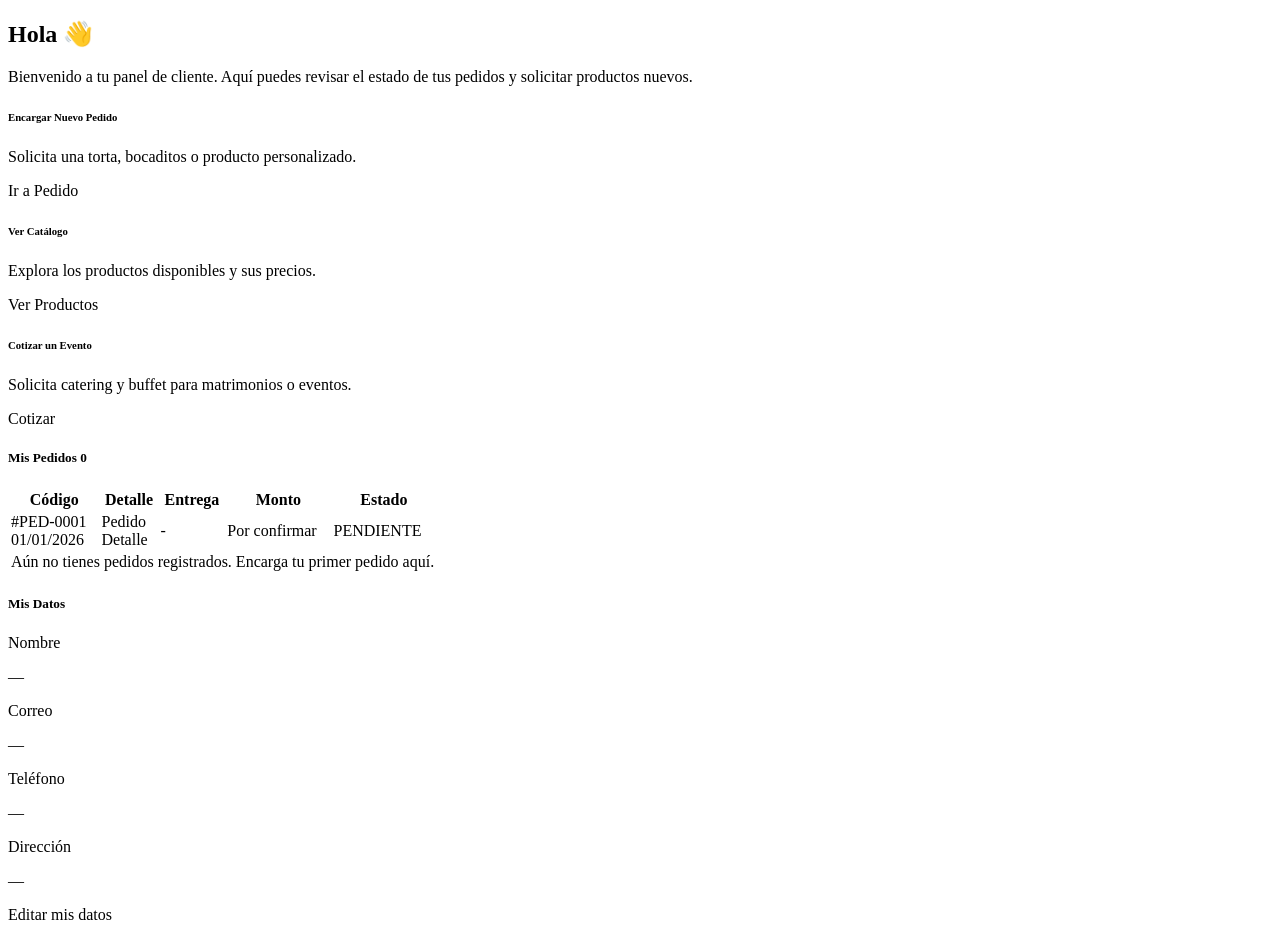
<file: src/main/resources/templates/panel/panel-cliente.html>
<!DOCTYPE html>
<html lang="es" xmlns:th="http://www.thymeleaf.org">

<head th:replace="~{fragments/layout :: head('Mi Panel')}"></head>

<body>

  <nav th:replace="~{fragments/layout :: navbar('')}"></nav>

  <div class="container py-5">

    <div th:replace="~{fragments/layout :: alertas}"></div>

    <div class="mb-4">
      <h2 class="fw-bold font-serif mb-1" th:text="'Hola, ' + ${usuario.nombre} + ' 👋'">Hola 👋</h2>
      <p class="text-muted mb-0">
        Bienvenido a tu panel de cliente. Aquí puedes revisar el estado de tus pedidos y solicitar productos nuevos.
      </p>
    </div>

    <!-- Accesos rápidos -->
    <div class="row g-4 mb-5">
      <div class="col-12 col-md-6 col-lg-4">
        <div class="card card-modern h-100 p-4 text-center">
          <i class="bi bi-cart-plus-fill text-danger fs-2 mb-2"></i>
          <h6 class="fw-bold mb-1">Encargar Nuevo Pedido</h6>
          <p class="small text-muted mb-3">Solicita una torta, bocaditos o producto personalizado.</p>
          <a th:href="@{/pedido}" class="btn btn-terracotta btn-sm mt-auto">Ir a Pedido</a>
        </div>
      </div>
      <div class="col-12 col-md-6 col-lg-4">
        <div class="card card-modern h-100 p-4 text-center">
          <i class="bi bi-journal-richtext text-danger fs-2 mb-2"></i>
          <h6 class="fw-bold mb-1">Ver Catálogo</h6>
          <p class="small text-muted mb-3">Explora los productos disponibles y sus precios.</p>
          <a th:href="@{/catalogo}" class="btn btn-outline-burgundy btn-sm mt-auto">Ver Productos</a>
        </div>
      </div>
      <div class="col-12 col-md-6 col-lg-4">
        <div class="card card-modern h-100 p-4 text-center">
          <i class="bi bi-stars text-danger fs-2 mb-2"></i>
          <h6 class="fw-bold mb-1">Cotizar un Evento</h6>
          <p class="small text-muted mb-3">Solicita catering y buffet para matrimonios o eventos.</p>
          <a th:href="@{/reservar}" class="btn btn-outline-burgundy btn-sm mt-auto">Cotizar</a>
        </div>
      </div>
    </div>

    <div class="row g-4">
      <!-- Mis Pedidos -->
      <div class="col-12 col-lg-8">
        <h5 class="fw-bold font-serif mb-3">
          <i class="bi bi-receipt me-2 text-danger"></i>Mis Pedidos
          <span class="badge bg-secondary ms-1" th:text="${#lists.size(pedidos)}">0</span>
        </h5>

        <div class="card card-modern">
          <div class="table-responsive">
            <table class="table table-hover align-middle mb-0">
              <thead class="table-light">
                <tr>
                  <th>Código</th>
                  <th>Detalle</th>
                  <th>Entrega</th>
                  <th>Monto</th>
                  <th>Estado</th>
                </tr>
              </thead>
              <tbody>
                <!-- Pedidos del cliente leídos de PostgreSQL (WHERE usuario_id = id del cliente) -->
                <tr th:each="p : ${pedidos}">
                  <td>
                    <div class="fw-bold" th:text="${p.codigo}">#PED-0001</div>
                    <div class="small text-muted" th:text="${#temporals.format(p.fechaRegistro, 'dd/MM/yyyy')}">01/01/2026</div>
                  </td>
                  <td>
                    <span class="fw-semibold" th:text="${p.tipo.etiqueta} + ': ' + ${p.descripcion}">Pedido</span>
                    <div class="small text-muted" th:if="${p.detalle}" th:text="${p.detalle}">Detalle</div>
                  </td>
                  <td th:text="${#temporals.format(p.fechaEntrega, 'dd/MM/yyyy')}">-</td>
                  <td class="fw-bold"
                      th:text="${p.monto != null} ? 'S/ ' + ${#numbers.formatDecimal(p.monto, 1, 'COMMA', 2, 'POINT')} : 'Por confirmar'">
                    Por confirmar
                  </td>
                  <td>
                    <span class="badge" th:classappend="${p.estado.claseBadge}" th:text="${p.estado.etiqueta}">PENDIENTE</span>
                  </td>
                </tr>

                <tr th:if="${#lists.isEmpty(pedidos)}">
                  <td colspan="5" class="text-center text-muted py-4">
                    Aún no tienes pedidos registrados.
                    <a th:href="@{/pedido}">Encarga tu primer pedido aquí</a>.
                  </td>
                </tr>
              </tbody>
            </table>
          </div>
        </div>
      </div>

      <!-- Mis Datos -->
      <div class="col-12 col-lg-4">
        <h5 class="fw-bold font-serif mb-3"><i class="bi bi-person-vcard me-2 text-danger"></i>Mis Datos</h5>
        <div class="card card-modern p-4">
          <p class="small text-muted mb-1">Nombre</p>
          <p class="fw-semibold mb-3" th:text="${usuario.nombre}">—</p>
          <p class="small text-muted mb-1">Correo</p>
          <p class="fw-semibold mb-3" th:text="${usuario.email}">—</p>
          <p class="small text-muted mb-1">Teléfono</p>
          <p class="fw-semibold mb-3" th:text="${usuario.telefono} ?: '—'">—</p>
          <p class="small text-muted mb-1">Dirección</p>
          <p class="fw-semibold mb-3" th:text="${usuario.direccion} ?: '—'">—</p>
          <a th:href="@{/cliente/perfil}" class="btn btn-outline-burgundy btn-sm">
            <i class="bi bi-pencil-square me-1"></i> Editar mis datos
          </a>
        </div>
      </div>
    </div>
  </div>

  <footer th:replace="~{fragments/layout :: footer}"></footer>
  <th:block th:replace="~{fragments/layout :: scripts}"></th:block>

</body>
</html>
</file>
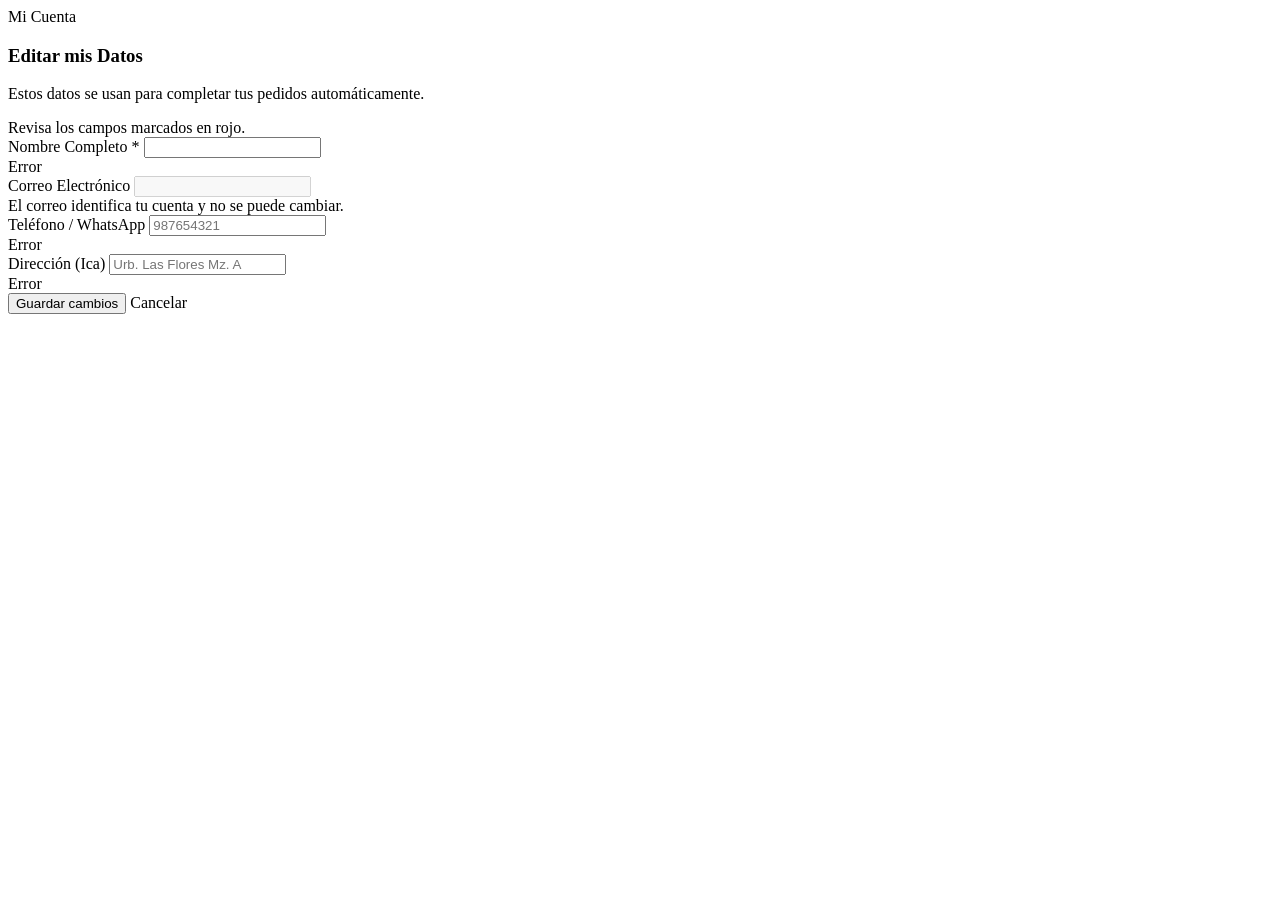
<file: src/main/resources/templates/panel/perfil.html>
<!DOCTYPE html>
<html lang="es" xmlns:th="http://www.thymeleaf.org">

<head th:replace="~{fragments/layout :: head('Mis Datos')}"></head>

<body>

  <nav th:replace="~{fragments/layout :: navbar('')}"></nav>

  <div class="container py-5">
    <div class="row justify-content-center">
      <div class="col-md-8 col-lg-6">
        <div class="card card-modern p-4">
          <div class="text-center mb-4">
            <span class="badge badge-gold mb-3"><i class="bi bi-person-gear"></i> Mi Cuenta</span>
            <h3 class="font-serif fw-bold mb-1">Editar mis Datos</h3>
            <p class="text-muted small">Estos datos se usan para completar tus pedidos automáticamente.</p>
          </div>

          <!-- Actualiza la fila del usuario en PostgreSQL (UPDATE usuario ...) -->
          <form th:action="@{/cliente/perfil}" th:object="${perfil}" method="post" novalidate>

            <div th:if="${#fields.hasAnyErrors()}" class="alert alert-danger small" role="alert">
              <i class="bi bi-exclamation-triangle-fill me-2"></i>Revisa los campos marcados en rojo.
            </div>

            <div class="row g-3 mb-4">
              <div class="col-12">
                <label for="nombre" class="form-label small fw-semibold">Nombre Completo *</label>
                <input type="text" id="nombre" th:field="*{nombre}" class="form-control"
                       th:classappend="${#fields.hasErrors('nombre')} ? 'is-invalid'" maxlength="100" required>
                <div class="invalid-feedback d-block" th:if="${#fields.hasErrors('nombre')}" th:errors="*{nombre}">Error</div>
              </div>

              <div class="col-12">
                <label for="email" class="form-label small fw-semibold">Correo Electrónico</label>
                <input type="email" id="email" class="form-control" th:value="${email}" disabled>
                <div class="form-text">El correo identifica tu cuenta y no se puede cambiar.</div>
              </div>

              <div class="col-12 col-md-6">
                <label for="telefono" class="form-label small fw-semibold">Teléfono / WhatsApp</label>
                <input type="tel" id="telefono" th:field="*{telefono}" class="form-control"
                       th:classappend="${#fields.hasErrors('telefono')} ? 'is-invalid'"
                       placeholder="987654321" maxlength="9" inputmode="numeric">
                <div class="invalid-feedback d-block" th:if="${#fields.hasErrors('telefono')}" th:errors="*{telefono}">Error</div>
              </div>

              <div class="col-12 col-md-6">
                <label for="direccion" class="form-label small fw-semibold">Dirección (Ica)</label>
                <input type="text" id="direccion" th:field="*{direccion}" class="form-control"
                       th:classappend="${#fields.hasErrors('direccion')} ? 'is-invalid'"
                       placeholder="Urb. Las Flores Mz. A" maxlength="150">
                <div class="invalid-feedback d-block" th:if="${#fields.hasErrors('direccion')}" th:errors="*{direccion}">Error</div>
              </div>
            </div>

            <div class="d-flex flex-column flex-sm-row gap-2">
              <button class="btn btn-terracotta flex-fill fw-bold" type="submit">
                <i class="bi bi-check-circle me-1"></i> Guardar cambios
              </button>
              <a th:href="@{/cliente/panel}" class="btn btn-outline-burgundy flex-fill">Cancelar</a>
            </div>
          </form>
        </div>
      </div>
    </div>
  </div>

  <footer th:replace="~{fragments/layout :: footer}"></footer>
  <th:block th:replace="~{fragments/layout :: scripts}"></th:block>

</body>
</html>
</file>
